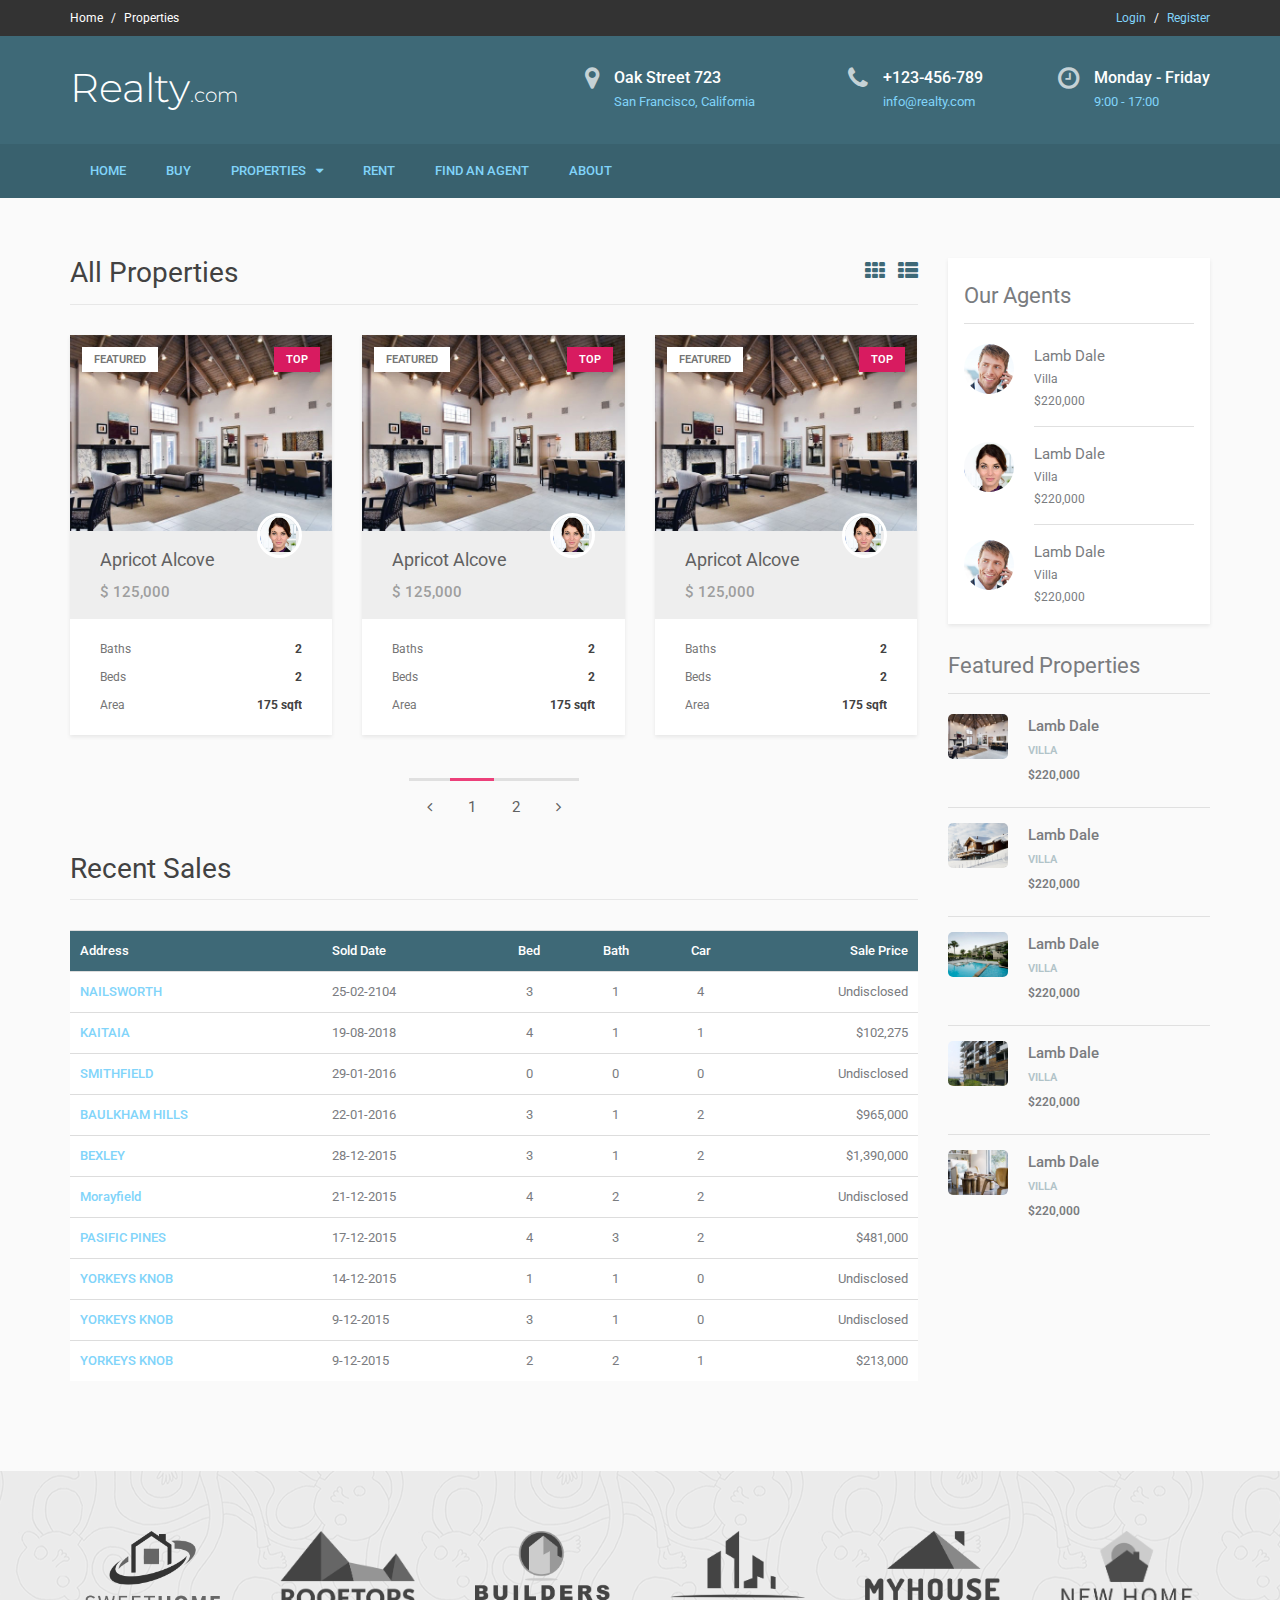
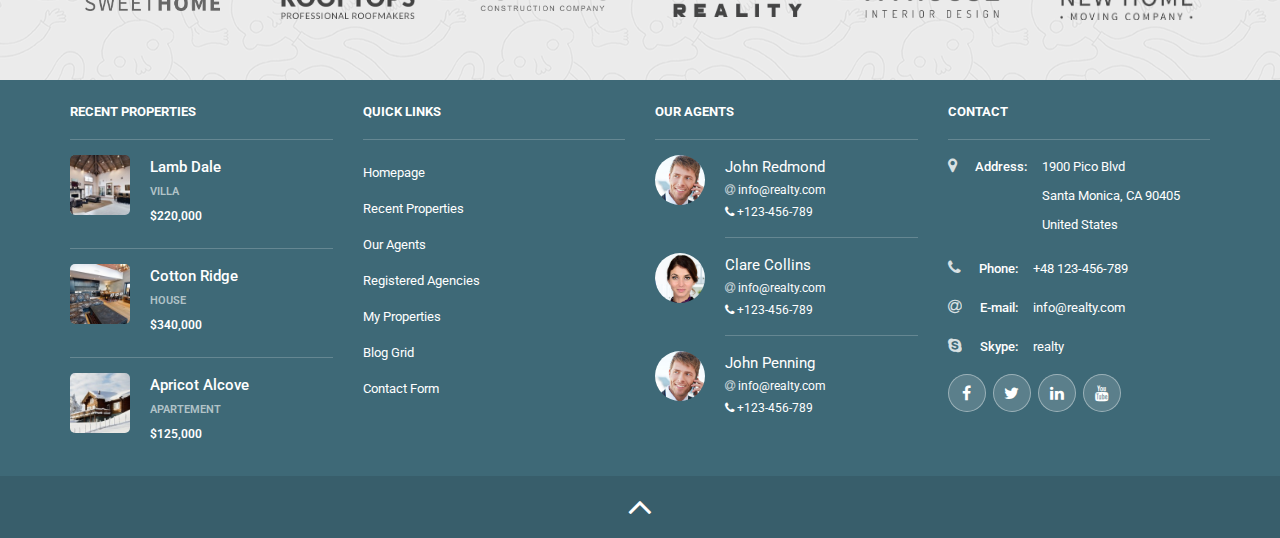
<file: assessment2/index.html>
<!DOCTYPE html>
<html lang="en">

<head>
	<meta charset="utf-8">
	<meta http-equiv="X-UA-Compatible" content="IE=edge">
	<meta name="viewport" content="width=device-width, initial-scale=1, maximum-scale=1">
	<link href="http://gmpg.org/xfn/11" rel="profile">

	<title>ASSESSMENT #2</title>

	<!-- Google Font -->
	<link href='https://fonts.googleapis.com/css?family=Roboto:400,300,500,700%7CMontserrat' rel='stylesheet' type='text/css'>

	<!-- CSS -->
	<link rel="stylesheet" href="fonts/font-awesome-4.5.0/css/font-awesome.min.css">
	<link rel="stylesheet" href="css/style.min.css">

	<!-- HTML5 shim and Respond.js for IE8 support of HTML5 elements and media queries -->
	<!--[if lt IE 9]>
      <script src="https://oss.maxcdn.com/libs/html5shiv/3.7.2/html5shiv.js"></script>
      <script src="https://oss.maxcdn.com/libs/respond.js/1.4.2/respond.min.js"></script>
    <![endif]-->
</head>

<body>

	<!-- HEADER
	================================================== -->
	<header>

		<!-- HEADER TOP -->
		<div class="header-top">
			<div class="container">
				<div class="row">

					<!-- Header Top Left -->
					<div class="col-xs-6">
						<ul class="breadcrumb">
							<li><a href="#">Home</a></li>
							<li><a href="#">Properties</a></li>
						</ul>
					</div>

					<!-- Header Top Right -->
					<div class="col-xs-6">
						<ul class="sign">
							<li><a href="#">Login</a></li>
							<li><a href="#">Register</a></li>
						</ul>
					</div>

				</div> <!-- /.row -->
			</div> <!-- /.container-->
		</div> <!-- /.header-top -->

		<!-- HEADER MAIN -->
		<div class="header-main">
			<div class="container">
				<div class="row">

					<!-- Logo -->
					<div class="col-sm-4 col-md-5 header-brand">
						<h1><a href="index.html">Realty<span>.com</span></a></h1>
					</div>

					<!-- Contact -->
					<div class="col-sm-8 col-md-7 header-contact">
						<div class="row">

							<div class="col-sm-4">
								<div class="media">
									<div class="media-left">
										<i class="fa fa-map-marker"></i>
									</div>
									<div class="media-body">
										<span>Oak Street 723</span>
										<span>San Francisco, California</span>
									</div>
								</div>
							</div>
							<div class="col-sm-4">
								<div class="media">
									<div class="media-left">
										<i class="fa fa-phone"></i>
									</div>
									<div class="media-body">
										<span>+123-456-789</span>
										<span>info@realty.com</span>
									</div>
								</div>
							</div>
							<div class="col-sm-4">
								<div class="media">
									<div class="media-left">
										<i class="fa fa-clock-o"></i>
									</div>
									<div class="media-body">
										<span>Monday - Friday</span>
										<span>9:00 - 17:00</span>
									</div>
								</div>
							</div>

						</div> <!-- /.row -->
					</div> <!-- /.contact -->

				</div> <!-- /.row -->
			</div> <!-- /.container -->
		</div> <!-- /.header-main -->

		<!-- Header Nav -->
		<nav class="header-nav">
			<div class="container">

				<!-- <div class="menu-toggle">Menu</div> -->
				<ul class="navbar-nav">
					<li><a href="#">Home</a></li>
					<li class="active"><a href="#">Buy</a></li>
					<li class="dropdown">
						<a href="">Properties</a>
						<ul class="dropdown-menu">
							<li class="dropdown">
								<a href="">Monotremes</a>
								<ul class="dropdown-menu">
									<li><a href="">Echidnas</a></li>
									<li><a href="">Platypus</a></li>
								</ul>
							</li>
							<li><a href="#">Rent</a></li>
							<li><a href="#">Find an Agent</a></li>
							<li><a href="#">About</a></li>
						</ul>
					</li>
					<li><a href="#">Rent</a></li>
					<li><a href="#">Find an Agent</a></li>
					<li><a href="#">About</a></li>
				</ul>

			</div> <!-- /.container -->
		</nav> <!-- /.header-nav -->

	</header> <!-- /.header -->

	<!-- CONTENT
	================================================== -->
	<div class="container wrapper">
		<div class="row">

			<!-- MAIN -->
			<div class="col-md-9 main">

				<!-- HEADING -->
				<div class="heading">
					<h2 class="heading-title">All Properties</h2>
					<div class="heading-switch">
						<button class="grid" title="grid view"><i class="fa fa-th"></i></button>
        				<button class="list" title="list view"><i class="fa fa-th-list"></i></button>
					</div>
				</div>

				<!-- ITEM GRID
				================================================== -->
				<div class="grid-view show">
					<div class="row">

						<div class="col-sm-6 col-md-4">
							<div class="item-grid">
								<a href="#" class="item-grid-image">
									<img src="img/listing_1.jpg"  alt="..." />
									<span class="badge">Featured</span>
									<span class="badge badge-right">TOP</span>
								</a>
								<div class="item-grid-content">
									<h2><a href="#">Apricot Alcove</a></h2>
									<h3>$ 125,000</h3>
									<div class="agent">
										<a href="#">
											<img src="img/agent_2.jpg" alt="..." />
										</a>
									</div>
								</div>
								<div class="meta">
									<ul>
										<li><span>Baths</span><strong>2</strong></li>
										<li><span>Beds</span><strong>2</strong></li>
										<li><span>Area</span><strong>175 sqft </strong></li>
									</ul>
								</div>
							</div>
						</div>

						<div class="col-sm-6 col-md-4">
							<div class="item-grid">
								<a href="#" class="item-grid-image">
									<img src="img/listing_1.jpg"  alt="..." />
									<span class="badge">Featured</span>
									<span class="badge badge-right">TOP</span>
								</a>
								<div class="item-grid-content">
									<h2><a href="#">Apricot Alcove</a></h2>
									<h3>$ 125,000</h3>
									<div class="agent">
										<a href="#">
											<img src="img/agent_2.jpg" alt="..." />
										</a>
									</div>
								</div>
								<div class="meta">
									<ul>
										<li><span>Baths</span><strong>2</strong></li>
										<li><span>Beds</span><strong>2</strong></li>
										<li><span>Area</span><strong>175 sqft </strong></li>
									</ul>
								</div>
							</div>
						</div>

						<div class="col-sm-6 col-md-4">
							<div class="item-grid">
								<a href="#" class="item-grid-image">
									<img src="img/listing_1.jpg"  alt="..." />
									<span class="badge">Featured</span>
									<span class="badge badge-right">TOP</span>
								</a>
								<div class="item-grid-content">
									<h2><a href="#">Apricot Alcove</a></h2>
									<h3>$ 125,000</h3>
									<div class="agent">
										<a href="#">
											<img src="img/agent_2.jpg" alt="..." />
										</a>
									</div>
								</div>
								<div class="meta">
									<ul>
										<li><span>Baths</span><strong>2</strong></li>
										<li><span>Beds</span><strong>2</strong></li>
										<li><span>Area</span><strong>175 sqft </strong></li>
									</ul>
								</div>
							</div>
						</div>

					</div>
				</div>

				<!-- ITEM LIST
				================================================== -->
				<div class="list-view hide">
					<div class="item-list">
						<!-- Image -->
						<a href="#" class="item-list-image">
							<img src="img/listing_1.jpg" />
						</a>
						<!-- Content -->
						<div class="item-list-content">
							<!-- Title -->
							<h2 class="title">
	            				<a href="#">Lamb Dale</a>
	            				<div class="actions">
		                    		<span class="favorite"><a href="#"><i class="fa fa-heart-o"></i></a></span>
								    <span class="compare"><a href="#"><i class="fa fa-exchange"></i></a></span>
		            			</div>
	        				</h2>
							<!-- Location -->
							<div class="location">
								Pico Blvd <span>/</span> Park <span>/</span> Palo Alto
							</div>
							<!-- Description -->
							<div class="desc">
								<p>Vivamus quis elementum magna. Morbi maximus orci nisi, eget fermentum nisi lobortis id. Phasellus eros leo, tempus et augue tempor, interdum blandit felis.</p>
							</div>
							<!-- Meta -->
							<div class="meta">
								<div class="item">
									<span><i class="fa fa-info"></i></span>
									<strong>Villa</strong>
								</div>
								<div class="item">
									<span><i class="fa fa-money"></i></span>
									<strong>$ 220,000</strong>
								</div>
								<div class="item">
									<span><i class="fa fa-arrows"></i></span>
									<strong>100 sqft</strong>
								</div>
								<div class="item">
									<strong>Sold</strong>
								</div>
							</div>
						</div>
					</div> <!-- /.item-list -->

					<div class="item-list">
						<!-- Image -->
						<a href="#" class="item-list-image">
							<img src="img/listing_1.jpg" />
						</a>
						<!-- Content -->
						<div class="item-list-content">
							<!-- Title -->
							<h2 class="title">
	            				<a href="#">Lamb Dale</a>
	            				<div class="actions">
		                    		<span class="favorite"><a href="#"><i class="fa fa-heart-o"></i></a></span>
								    <span class="compare"><a href="#"><i class="fa fa-exchange"></i></a></span>
		            			</div>
	        				</h2>
							<!-- Location -->
							<div class="location">
								Pico Blvd <span>/</span> Park <span>/</span> Palo Alto
							</div>
							<!-- Description -->
							<div class="desc">
								<p>Vivamus quis elementum magna. Morbi maximus orci nisi, eget fermentum nisi lobortis id. Phasellus eros leo, tempus et augue tempor, interdum blandit felis.</p>
							</div>
							<!-- Meta -->
							<div class="meta">
								<div class="item">
									<span><i class="fa fa-info"></i></span>
									<strong>Villa</strong>
								</div>
								<div class="item">
									<span><i class="fa fa-money"></i></span>
									<strong>$ 220,000</strong>
								</div>
								<div class="item">
									<span><i class="fa fa-arrows"></i></span>
									<strong>100 sqft</strong>
								</div>
								<div class="item">
									<strong>Sold</strong>
								</div>
							</div>
						</div>
					</div> <!-- /.item-list -->

					<div class="item-list">
						<!-- Image -->
						<a href="#" class="item-list-image">
							<img src="img/listing_1.jpg" />
						</a>
						<!-- Content -->
						<div class="item-list-content">
							<!-- Title -->
							<h2 class="title">
	            				<a href="#">Lamb Dale</a>
	            				<div class="actions">
		                    		<span class="favorite"><a href="#"><i class="fa fa-heart-o"></i></a></span>
								    <span class="compare"><a href="#"><i class="fa fa-exchange"></i></a></span>
		            			</div>
	        				</h2>
							<!-- Location -->
							<div class="location">
								Pico Blvd <span>/</span> Park <span>/</span> Palo Alto
							</div>
							<!-- Description -->
							<div class="desc">
								<p>Vivamus quis elementum magna. Morbi maximus orci nisi, eget fermentum nisi lobortis id. Phasellus eros leo, tempus et augue tempor, interdum blandit felis.</p>
							</div>
							<!-- Meta -->
							<div class="meta">
								<div class="item">
									<span><i class="fa fa-info"></i></span>
									<strong>Villa</strong>
								</div>
								<div class="item">
									<span><i class="fa fa-money"></i></span>
									<strong>$ 220,000</strong>
								</div>
								<div class="item">
									<span><i class="fa fa-arrows"></i></span>
									<strong>100 sqft</strong>
								</div>
								<div class="item">
									<strong>Sold</strong>
								</div>
							</div>
						</div>
					</div>
				</div>

				<!-- PAGINATION
				================================================== -->
				<div class="pagination">
					<ul class="page">
						<li class="prev">
							<a href="#"><i class="fa fa-angle-left"></i></a>
						</li>
						<li class="active"><a href="#">1</a></li>
						<li><a href="#">2</a></li>
						<li class="next"><a href="#"><i class="fa fa-angle-right"></i></a></li>
					</ul>
				</div>

				<!-- HEADING -->
				<div class="heading">
					<h2 class="heading-title">Recent Sales</h2>
				</div>

				<div class="sales">
					<table class="table">
						<thead>
							<tr>
								<th class="address">Address</th>
								<th class="sold-date">Sold Date</th>
								<th class="bed">Bed</th>
								<th class="bath">Bath</th>
								<th class="car">Car</th>
								<th class="sale-price">Sale Price</th>
							</tr>
						</thead>
						<tbody>
							<tr>
								<td class="address">NAILSWORTH</td>
								<td class="sold-date">25-02-2104</td>
								<td class="bed">3</td>
								<td class="bath">1</td>
								<td class="car">4</td>
								<td class="sale-price">Undisclosed</td>
							</tr>
							<tr>
								<td class="address">KAITAIA</td>
								<td class="sold-date">19-08-2018</td>
								<td class="bed">4</td>
								<td class="bath">1</td>
								<td class="car">1</td>
								<td class="sale-price">$102,275</td>
							</tr>
							<tr>
								<td class="address">SMITHFIELD</td>
								<td class="sold-date">29-01-2016</td>
								<td class="bed">0</td>
								<td class="bath">0</td>
								<td class="car">0</td>
								<td class="sale-price">Undisclosed</td>
							</tr>
							<tr>
								<td class="address">BAULKHAM HILLS</td>
								<td class="sold-date">22-01-2016</td>
								<td class="bed">3</td>
								<td class="bath">1</td>
								<td class="car">2</td>
								<td class="sale-price">$965,000</td>
							</tr>
							<tr>
								<td class="address">BEXLEY</td>
								<td class="sold-date">28-12-2015</td>
								<td class="bed">3</td>
								<td class="bath">1</td>
								<td class="car">2</td>
								<td class="sale-price">$1,390,000</td>
							</tr>
							<tr>
								<td class="address">Morayfield</td>
								<td class="sold-date">21-12-2015</td>
								<td class="bed">4</td>
								<td class="bath">2</td>
								<td class="car">2</td>
								<td class="sale-price">Undisclosed</td>
							</tr>
							<tr>
								<td class="address">PASIFIC PINES</td>
								<td class="sold-date">17-12-2015</td>
								<td class="bed">4</td>
								<td class="bath">3</td>
								<td class="car">2</td>
								<td class="sale-price">$481,000</td>
							</tr>
							<tr>
								<td class="address">YORKEYS KNOB</td>
								<td class="sold-date">14-12-2015</td>
								<td class="bed">1</td>
								<td class="bath">1</td>
								<td class="car">0</td>
								<td class="sale-price">Undisclosed</td>
							</tr>
							<tr>
								<td class="address">YORKEYS KNOB</td>
								<td class="sold-date">9-12-2015</td>
								<td class="bed">3</td>
								<td class="bath">1</td>
								<td class="car">0</td>
								<td class="sale-price">Undisclosed</td>
							</tr>
							<tr>
								<td class="address">YORKEYS KNOB</td>
								<td class="sold-date">9-12-2015</td>
								<td class="bed">2</td>
								<td class="bath">2</td>
								<td class="car">1</td>
								<td class="sale-price">$213,000</td>
							</tr>
						</tbody>
					</table>
				</div>

			</div>
			<!-- End Main -->

			<!-- SIDEBAR -->
			<div class="col-md-3 sidebar">

				<!-- OUR AGENTS -->
				<div class="widget our-agents">
					<h3 class="widget-title">Our Agents</h3>
					<div class="media">
						<div class="media-left">
							<a href="#"> <img alt="..." src="img/agent_1.jpg"> </a>
						</div>
						<div class="media-body">
							<span>Lamb Dale</span>
							<span>Villa</span>
							<span>$220,000</span>
						</div>
					</div>
					<div class="media">
						<div class="media-left">
							<a href="#"> <img alt="..." src="img/agent_2.jpg"> </a>
						</div>
						<div class="media-body">
							<span>Lamb Dale</span>
							<span>Villa</span>
							<span>$220,000</span>
						</div>
					</div>
					<div class="media">
						<div class="media-left">
							<a href="#"> <img alt="..." src="img/agent_1.jpg"> </a>
						</div>
						<div class="media-body">
							<span>Lamb Dale</span>
							<span>Villa</span>
							<span>$220,000</span>
						</div>
					</div>
				</div>

				<!-- FEATURED PROPERTIES -->
				<div class="widget listing">
					<h3 class="widget-title">Featured Properties</h3>
					<div class="media">
						<div class="media-left">
							<a href="#"> <img alt="..." src="img/listing_1.jpg"> </a>
						</div>
						<div class="media-body">
							<span>Lamb Dale</span>
							<span>Villa</span>
							<span>$220,000</span>
						</div>
					</div>
					<div class="media">
						<div class="media-left">
							<a href="#"> <img alt="..." src="img/listing_3.jpg"> </a>
						</div>
						<div class="media-body">
							<span>Lamb Dale</span>
							<span>Villa</span>
							<span>$220,000</span>
						</div>
					</div>
					<div class="media">
						<div class="media-left">
							<a href="#"> <img alt="..." src="img/listing_7.jpg"> </a>
						</div>
						<div class="media-body">
							<span>Lamb Dale</span>
							<span>Villa</span>
							<span>$220,000</span>
						</div>
					</div>
					<div class="media">
						<div class="media-left">
							<a href="#"> <img alt="..." src="img/listing_8.jpg"> </a>
						</div>
						<div class="media-body">
							<span>Lamb Dale</span>
							<span>Villa</span>
							<span>$220,000</span>
						</div>
					</div>
					<div class="media">
						<div class="media-left">
							<a href="#"> <img alt="..." src="img/listing_9.jpg"> </a>
						</div>
						<div class="media-body">
							<span>Lamb Dale</span>
							<span>Villa</span>
							<span>$220,000</span>
						</div>
					</div>
				</div>

			</div> <!-- End Sidebar -->

		</div> <!-- End Row -->
	</div> 	<!-- End Container -->

	<!-- Partner
	================================================== -->
	<div class="partner-logos">
		<div class="container">
			<div class="row">

				<div class="col-xs-4 col-sm-2">
					<a href="#"><img alt="" src="img/logo_sweethome.png"></a>
				</div>
				<div class="col-xs-4 col-sm-2">
					<a href="#"><img alt="" src="img/logo_rooftops.png"></a>
				</div>
				<div class="col-xs-4 col-sm-2">
					<a href="#"><img alt="" src="img/logo_builders.png"></a>
				</div>
				<div class="col-xs-4 col-sm-2">
					<a href="#"><img alt="" src="img/logo_reality.png"></a>
				</div>
				<div class="col-xs-4 col-sm-2">
					<a href="#"><img alt="" src="img/logo_myhouse.png"></a>
				</div>
				<div class="col-xs-4 col-sm-2">
					<a href="#"><img alt="" src="img/logo_newhome.png"></a>
				</div>

			</div>
			<!-- End Row -->
		</div>
		<!-- End Container -->
	</div>
	<!-- End Partner Logos -->

	<!-- FOOTER
	================================================== -->
	<footer class="footer">
		<!-- FOOTER TOP -->
		<div class="container">
			<div class="row">

				<div class="col-sm-6 col-md-3 listing widget">
					<h3 class="widget-title">Recent Properties</h3>
					<div class="media">
						<div class="media-left">
							<a href="#"> <img alt="..." src="img/listing_recent_1.jpg"> </a>
						</div>
						<div class="media-body">
							<span>Lamb Dale</span>
							<span>Villa</span>
							<span>$220,000</span>
						</div>
					</div>
					<div class="media">
						<div class="media-left">
							<a href="#"> <img alt="..." src="img/listing_recent_2.jpg"> </a>
						</div>
						<div class="media-body">
							<span>Cotton Ridge</span>
							<span>House</span>
							<span>$340,000</span>
						</div>
					</div>
					<div class="media">
						<div class="media-left">
							<a href="#"> <img alt="..." src="img/listing_recent_3.jpg"> </a>
						</div>
						<div class="media-body">
							<span>Apricot Alcove</span>
							<span>Apartement</span>
							<span>$125,000</span>
						</div>
					</div>
				</div>

				<div class="col-sm-6 col-md-3 quick-links widget">
					<h3 class="widget-title">Quick Links</h3>
					<ul>
						<li><a href="#">Homepage</a></li>
						<li><a href="#">Recent Properties</a></li>
						<li><a href="#">Our Agents</a></li>
						<li><a href="#">Registered Agencies</a></li>
						<li><a href="#">My Properties</a></li>
						<li><a href="#">Blog Grid</a></li>
						<li><a href="#">Contact Form</a></li>
					</ul>
				</div>

				<div class="col-sm-6 col-md-3 our-agents widget">
					<h3 class="widget-title">Our Agents</h3>
					<div class="media">
						<div class="media-left">
							<a href="#"><img alt="..." src="img/agent_1.jpg"></a>
						</div>
						<div class="media-body">
							<span><a href="#">John Redmond</a></span>
							<span><i class="fa fa-at"></i> <a href="mailto:info@realty.com">info@realty.com</a></span>
							<span><i class="fa fa-phone"></i> +123-456-789 </span>
						</div>
					</div>
					<div class="media">
						<div class="media-left">
							<a href="#"><img alt="..." src="img/agent_2.jpg"></a>
						</div>
						<div class="media-body">
							<span><a href="#">Clare Collins</a></span>
							<span><i class="fa fa-at"></i> <a href="mailto:info@realty.com">info@realty.com</a></span>
							<span><i class="fa fa-phone"></i> +123-456-789 </span>
						</div>
					</div>
					<div class="media">
						<div class="media-left">
							<a href="#"><img alt="..." src="img/agent_1.jpg"></a>
						</div>
						<div class="media-body">
							<span><a href="#">John Penning</a></span>
							<span><i class="fa fa-at"></i> <a href="mailto:info@realty.com">info@realty.com</a></span>
							<span><i class="fa fa-phone"></i> +123-456-789 </span>
						</div>
					</div>
				</div>

				<div class="col-sm-6 col-md-3 contact widget">
					<h3 class="widget-title">Contact</h3>
					<div class="media">
						<div class="media-left">
							<i class="fa fa-map-marker"></i> Address:
						</div>
						<div class="media-body">
							<p>1900 Pico Blvd</p>
							<p>Santa Monica, CA 90405</p>
							<p>United States</p>
						</div>
					</div>
					<div class="media">
						<div class="media-left">
							<i class="fa fa-phone"></i> Phone:
						</div>
						<div class="media-body">
							+48 123-456-789
						</div>
					</div>
					<div class="media">
						<div class="media-left">
							<i class="fa fa-at"></i> E-mail:
						</div>
						<div class="media-body">
							info@realty.com
						</div>
					</div>
					<div class="media">
						<div class="media-left">
							<i class="fa fa-skype"></i> Skype:
						</div>
						<div class="media-body">
							realty
						</div>
					</div>

					<ul class="socmed">
						<li><a href="#"><i class="fa fa-facebook"></i></a></li>
						<li><a href="#"><i class="fa fa-twitter"></i></a></li>
						<li><a href="#"><i class="fa fa-linkedin"></i></a></li>
						<li><a href="#"><i class="fa fa-youtube"></i></a></li>
					</ul>
				</div>

			</div>
			<!-- End Row -->
		</div>
		<!-- End Container -->

		<!-- FOOTER BOTTOM -->
		<div class="footer-bottom">
			<a href="#top" id="toTop" title="Back to top"><i class="fa fa-angle-up"></i></a>
		</div>

	</footer>
	<!-- End Footer -->

	<!-- SCRIPT
	================================================== -->
	<script src="js/jquery-1.11.3.min.js"></script>
	<script src="js/scr.js"></script>
</body>

</html>
</file>
<file: assessment2/css/style.min.css>
/*! style.css
-----------------------------------------------------
 *	THEME V.1.0
 *	Designed by Santo
 *	Website www.softwareseni.com
-------------------------------------------------- */*,*:before,*:after{-webkit-box-sizing:border-box;-moz-box-sizing:border-box;box-sizing:border-box}html,body{height:100%}body{background-color:#fafafa;color:#7a7c7f;font-family:'Roboto', sans-serif;font-size:13px;line-height:24px;margin:0}h1,h2,h3{font-weight:300;line-height:1.1;margin-bottom:10px;margin-top:20px}h1{font-size:34px}h2{font-size:28px}h3{font-size:22px}p{margin:0 0 10px}a{color:#337ab7;text-decoration:none;-webkit-transition:ease 0.3s;transition:ease 0.3s}a:hover,a:focus{color:#23527c}a:focus{outline:0}.container{padding-right:15px;padding-left:15px;margin-right:auto;margin-left:auto}@media (min-width: 768px){.container{width:750px}}@media (min-width: 992px){.container{width:970px}}@media (min-width: 1200px){.container{width:1170px}}.row{margin-right:-15px;margin-left:-15px}[class*="col-"]{position:relative;min-height:1px;padding-right:15px;padding-left:15px}.col-xs-1,.col-xs-2,.col-xs-3,.col-xs-4,.col-xs-5,.col-xs-6,.col-xs-7,.col-xs-8,.col-xs-9,.col-xs-10,.col-xs-11,.col-xs-12{float:left}.col-xs-12{width:100%}.col-xs-11{width:91.66666667%}.col-xs-10{width:83.33333333%}.col-xs-9{width:75%}.col-xs-8{width:66.66666667%}.col-xs-7{width:58.33333333%}.col-xs-6{width:50%}.col-xs-5{width:41.66666667%}.col-xs-4{width:33.33333333%}.col-xs-3{width:25%}.col-xs-2{width:16.66666667%}.col-xs-1{width:8.33333333%}@media (min-width: 768px){.col-sm-1,.col-sm-2,.col-sm-3,.col-sm-4,.col-sm-5,.col-sm-6,.col-sm-7,.col-sm-8,.col-sm-9,.col-sm-10,.col-sm-11,.col-sm-12{float:left}.col-sm-12{width:100%}.col-sm-11{width:91.66666667%}.col-sm-10{width:83.33333333%}.col-sm-9{width:75%}.col-sm-8{width:66.66666667%}.col-sm-7{width:58.33333333%}.col-sm-6{width:50%}.col-sm-5{width:41.66666667%}.col-sm-4{width:33.33333333%}.col-sm-3{width:25%}.col-sm-2{width:16.66666667%}.col-sm-1{width:8.33333333%}}@media (min-width: 992px){.col-md-1,.col-md-2,.col-md-3,.col-md-4,.col-md-5,.col-md-6,.col-md-7,.col-md-8,.col-md-9,.col-md-10,.col-md-11,.col-md-12{float:left}.col-md-12{width:100%}.col-md-11{width:91.66666667%}.col-md-10{width:83.33333333%}.col-md-9{width:75%}.col-md-8{width:66.66666667%}.col-md-7{width:58.33333333%}.col-md-6{width:50%}.col-md-5{width:41.66666667%}.col-md-4{width:33.33333333%}.col-md-3{width:25%}.col-md-2{width:16.66666667%}.col-md-1{width:8.33333333%}}@media (min-width: 1200px){.col-lg-1,.col-lg-2,.col-lg-3,.col-lg-4,.col-lg-5,.col-lg-6,.col-lg-7,.col-lg-8,.col-lg-9,.col-lg-10,.col-lg-11,.col-lg-12{float:left}.col-lg-12{width:100%}.col-lg-11{width:91.66666667%}.col-lg-10{width:83.33333333%}.col-lg-9{width:75%}.col-lg-8{width:66.66666667%}.col-lg-7{width:58.33333333%}.col-lg-6{width:50%}.col-lg-5{width:41.66666667%}.col-lg-4{width:33.33333333%}.col-lg-3{width:25%}.col-lg-2{width:16.66666667%}.col-lg-1{width:8.33333333%}}.header-top ul,.header-main ul,.header-nav ul{padding-left:0;margin:0}.header-top ul>li,.header-main ul>li{list-style:none;display:inline-block}.header-top{background:#333;text-align:center;color:#fff;font-size:12px;padding:3px}.header-top ul li>a{padding:3px 0;display:inline-block}.header-top ul li:not(:last-child)::after{content:'/';margin:0 5px 0 8px}.header-top .breadcrumb a{color:#fff}.header-top .sign a{color:#81d4fa}@media (min-width: 768px){.header-top .breadcrumb{text-align:left}.header-top .sign{text-align:right}}.header-main{background:#3E6977;padding-bottom:30px;padding-top:30px}.header-main .header-brand,.header-main .header-contact [class*="col-"]{margin-bottom:15px}.header-main .header-brand{font-family:'Montserrat', sans-serif;font-size:40px;font-weight:400;margin-top:0}@media (max-width: 767px){.header-main .header-brand{border-bottom:1px solid #658792;margin-bottom:20px;margin-top:-15px;padding-bottom:15px;text-align:center}}.header-main .header-brand h1{margin:0;font-size:40px}.header-main .header-brand h1 a{color:#fff}.header-main .header-brand h1 a span{font-size:20px}.header-main .header-contact{color:#fff}.header-main .header-contact [class*="col-"]:last-child{margin-bottom:0}.header-main .header-contact .media{float:none}.header-main .header-contact .media .media-left .fa{color:#C5D2D6;font-size:25px;margin:0}.header-main .header-contact .media .media-body>span{display:block}.header-main .header-contact .media .media-body>span:first-child{font-size:16px;font-weight:500}.header-main .header-contact .media .media-body>span:last-child{color:#81d4fa}@media (min-width: 768px){.header-main .header-brand,.header-main .header-contact [class*="col-"]{margin-bottom:0}.header-main .header-contact .media{float:right}}.header-nav{background:#39616e}.header-nav .navbar-nav{float:left}.header-nav .navbar-nav>.dropdown:hover{background:#fff}.header-nav .navbar-nav>.dropdown:hover a{color:#000}.header-nav .navbar-nav::after,.header-nav .navbar-nav::before{content:" ";display:table}.header-nav .navbar-nav::after{clear:both}.header-nav .navbar-nav>li{float:left;display:block;position:relative}.header-nav .navbar-nav>li>a{font-weight:500;text-transform:uppercase;color:#81d4fa;display:block;position:relative;padding:8px 20px}@media (min-width: 768px){.header-nav .navbar-nav>li>a{padding:15px 20px}}.header-nav .navbar-nav>li.dropdown>a::after{content:"\f0d7";font-family:FontAwesome;padding-left:10px;float:right}.header-nav .dropdown-menu{background:#fff;box-shadow:0 2px 10px 0 rgba(0,0,0,0.16);position:absolute;top:100%;left:0;z-index:1000;display:none;float:left;min-width:160px;padding:5px 0;list-style:none}.header-nav .dropdown-menu>li>a{clear:both;color:#333;display:block;padding:3px 20px;white-space:nowrap}.header-nav .dropdown-menu .dropdown>a::after{content:"\f0da";font-family:FontAwesome;position:absolute;right:20px;text-align:right;color:#BDBDBE}.header-nav .dropdown-menu .dropdown ul{display:none;position:absolute;left:100%;top:0}@media (min-width: 979px){.header-nav .dropdown:hover>ul.dropdown-menu,.header-nav .dropdown:hover>.dropdown-menu{display:block}}@media (max-width: 767px){.header-nav .navbar-nav,.header-nav .navbar-nav>li{float:none}.header-nav .dropdown-menu{box-shadow:none !important;display:block !important;float:none !important;padding-left:15px !important;padding-right:15px !important;position:static !important}}.footer{background:#3E6977;padding-top:25px}.footer .widget-title{border-bottom:1px solid #658792;font-size:13px;font-weight:700;padding-bottom:20px;margin-bottom:15px;margin-top:0;text-transform:uppercase}.footer ul{padding-left:0;margin:0}.footer ul li{list-style:none}.footer,.footer a{color:#fff}.footer-bottom{background:#385E6B;text-align:center}.footer-bottom a{display:inline-block;padding:10px 0}.footer-bottom .fa{font-size:40px}.footer .quick-links a{display:inline-block;padding:6px 0}.footer .contact .media-left{font-weight:500}.footer .contact .media-left>.fa{font-size:16px;margin:0 15px 0 0;opacity:0.8}.footer .contact .media-body p{margin:0 0 5px}.footer .contact .socmed{margin-left:-2px;margin-right:-2px}.footer .contact .socmed li{display:inline-block;padding-left:2px;padding-right:2px}.footer .contact .socmed a{background:#5B7F8B;border:1px solid rgba(255,255,255,0.4);border-radius:50%;display:block;font-size:16px;height:38px;line-height:38px;text-align:center;width:38px}@media (max-width: 991px){.footer .our-agents{clear:left}}.sidebar .widget-title{border-bottom:1px solid #e0e0e0;font-weight:400;margin-bottom:20px;margin-top:10px;padding-bottom:15px}.sidebar .our-agents{background-color:#fff;box-shadow:0 2px 4px rgba(0,0,0,0.08);padding:16px}.sidebar .our-agents .media-body{border-bottom:1px solid #e0e0e0}.sidebar .listing .media{border-bottom:1px solid #e0e0e0}.widget{margin-bottom:30px}.our-agents .media-left{padding-right:20px}.our-agents .media-left img{border-radius:50%;max-width:50px}.our-agents .media-body{border-bottom:1px solid #658792;padding-bottom:14px;width:100%}.our-agents .media-body span{display:block}.our-agents .media-body span:nth-child(1){font-size:15px;font-weight:400}.our-agents .media-body span:nth-child(2){font-size:12px;line-height:22px}.our-agents .media-body span:nth-child(2) .fa{color:rgba(255,255,255,0.7)}.our-agents .media-body span:nth-child(3){font-size:12px;line-height:22px}.our-agents .media:last-child .media-body{border-bottom:0;padding-bottom:0}.listing .media{border-bottom:1px solid #658792;padding-bottom:20px}.listing .media:last-child{border-bottom:0 !important;padding-bottom:0}.listing .media .media-left{padding-right:20px}.listing .media .media-left img{border-radius:5px;max-width:100%;width:60px;height:auto}.listing .media .media-body span{display:block}.listing .media .media-body span:nth-child(1){font-size:15px;font-weight:500;margin:0 0 7px}.listing .media .media-body span:nth-child(2){color:#b1c3c8;font-size:11px;font-weight:600;line-height:1;margin:0 0 7px;text-transform:uppercase}.listing .media .media-body span:nth-child(3){display:inline-block;font-size:12px;font-weight:600}.wrapper{padding-top:60px;padding-bottom:60px}@media (max-width: 767px){.wrapper{padding-bottom:30px}}.show{display:block}.hide{display:none}.heading{border-bottom:1px solid #e7e7e7;margin-bottom:30px;padding-bottom:15px;display:table;width:100%}.heading-title,.heading-switch{display:block;text-align:center}.heading-title{margin-top:0;vertical-align:bottom;color:#424242;font-weight:400}.heading-switch{vertical-align:bottom}.heading-switch button{background:transparent;border:0;cursor:pointer;padding:0}.heading-switch .fa{display:table-cell;text-align:right;vertical-align:bottom;color:#3e6977;font-size:20px}.heading-switch>.grid,.heading-switch>.list{display:inline-block}.heading-switch>.grid{margin-right:10px}@media (min-width: 768px){.heading-title{display:table-cell;text-align:left}.heading-switch{display:table-cell;text-align:right}}.media{margin-bottom:15px}.media:last-child{margin-bottom:0}.media-left,.media-body{display:table-cell;vertical-align:top}.media-left{padding-right:15px}.media-left img{display:block;max-width:60px}.pagination{text-align:center}.pagination .page{text-align:center;display:inline-block;padding-left:0}.pagination .page>li{display:inline}.pagination .page>li a{background-color:transparent;border:0;border-top:3px solid #E0E0E0;color:#616161;font-size:15px;padding:14px 18px;float:left}.pagination .page>li a:hover{color:#616161}.pagination .page .active a{border-color:#ec407a !important}.container:before,.container:after,.row:before,.row:after,.nav:before,.nav:after{display:table;content:" "}.container:after,.row:after,.nav:after{clear:both}.sales{min-height:0.01%;overflow-x:auto}.sales .table{width:100%;max-width:100%;margin-bottom:30px;border-spacing:0;border-collapse:collapse}.sales .table>thead>tr>th{vertical-align:bottom;background:#3E6977;color:#fff;text-align:left;font-weight:500}.sales .table>thead>tr>th,.sales .table>tbody>tr>th,.sales .table>tfoot>tr>th,.sales .table>thead>tr>td,.sales .table>tbody>tr>td,.sales .table>tfoot>tr>td{padding:8px 10px;vertical-align:top;border-top:1px solid #ddd}.sales tbody{background:#fff}.sales td.address{color:#81d4fa;font-weight:500}.sales .bed,.sales .bath,.sales .car{text-align:center !important}.sales .sale-price{text-align:right !important}@media screen and (max-width: 767px){.sales{width:100%;margin-bottom:15px;overflow-y:hidden;-ms-overflow-style:-ms-autohiding-scrollbar;border:1px solid #ddd}.sales>.table{margin-bottom:0}.sales>.table>thead>tr>th,.sales>.table>tbody>tr>th,.sales>.table>tfoot>tr>th,.sales>.table>thead>tr>td,.sales>.table>tbody>tr>td,.sales>.table>tfoot>tr>td{white-space:nowrap}}.partner-logos{background-color:#eee;background-image:url("../img/partner-logo.png");background-position:center center;background-repeat:repeat;padding-top:60px;padding-bottom:45px}.partner-logos ul{padding-left:0;margin:0}.partner-logos ul li{list-style:none;display:inline-block}.partner-logos img{display:block;height:auto;max-width:100%;margin-bottom:15px;padding-left:10px;padding-right:10px}@media (min-width: 992px){.partner-logos img{padding-left:15px;padding-right:15px}}@media (max-width: 767px){.partner-logos .col-xs-4:nth-child(3n+1){clear:left}}.item-list{background-color:#fff;box-shadow:0 2px 4px rgba(0,0,0,0.08);display:table;margin-bottom:30px;width:100%}.item-list-image{display:block;position:relative;background-color:rgba(0,0,0,0.15);display:table-cell;height:auto;position:relative;width:262px}.item-list-image img{display:block;height:100%;position:absolute;width:100%}.item-list-content{display:table-cell;padding:0 30px 50px;position:relative;vertical-align:top}.item-list-content .title{color:#424242;margin-bottom:0}.item-list-content .title a{color:#424242}.item-list-content .title .actions{float:right;font-size:15px}.item-list-content .title .actions>span{display:inline-block;margin-left:10px}.item-list-content .title .actions a{color:#BDBDBD;cursor:pointer}.item-list-content .title .actions a:hover{color:#EC407A}.item-list-content .location{border-bottom:1px solid rgba(0,0,0,0.08);color:#9E9E9E;display:block;font-size:11px;font-weight:500;list-style:none;margin:10px 0;padding:0 0 10px;text-transform:uppercase}.item-list-content .location li{display:inline}.item-list-content .desc{color:#616161}.item-list-content .meta{background-color:#F5F5F5;border-top:1px solid #E0E0E0;color:#000;bottom:0;left:0;position:absolute;right:0}.item-list-content .meta .item{border-right:1px solid #E0E0E0;float:left;font-size:12px;padding:6px 20px}.item-list-content .meta .item span{margin:0 5px 0 0}.item-list-content .meta .item strong{font-weight:500}.item-list-content .meta .item:last-child{border-right:0}@media (max-width: 391px){.item-list-content{padding-bottom:75px}}@media (max-width: 991px){.item-list-image{display:block !important;float:none;width:100%}.item-list-image img{height:auto;position:relative}.item-list-content{display:block}}.item-grid{background-color:#fff;box-shadow:0 2px 4px rgba(0,0,0,0.08);margin-bottom:30px}.item-grid-image{display:block;position:relative}.item-grid-image img{height:auto;width:100%;display:block}.item-grid-image .badge{background-color:#fff;box-shadow:0 2px 4px rgba(0,0,0,0.08);color:#757575;display:block;font-size:11px;font-weight:600;left:12px;line-height:1;padding:7px 12px;position:absolute;text-transform:uppercase;top:12px}.item-grid-image .badge-right{background-color:#D81B60;color:#fff;left:auto;right:12px}.item-grid .meta{padding:16px 30px}.item-grid .meta ul{list-style:none;margin:0;padding:0}.item-grid .meta li{display:block;font-size:12px;line-height:28px;margin:0;overflow:hidden}.item-grid .meta span{color:#757575}.item-grid .meta strong{color:#424242;float:right}.item-grid-content{background-color:#EEEEEE;padding:16px 30px;position:relative;transition:color 0.15s linear}.item-grid-content h2,.item-grid-content h3{line-height:1.4;margin:0;padding:0}.item-grid-content h2{color:#616161;display:block;font-size:18px;font-weight:normal;overflow:hidden;text-overflow:ellipsis;transition:color 0.15s linear;white-space:nowrap}.item-grid-content h2 a{color:#616161;transition:color 0.15s linear}.item-grid-content h3{color:#9E9E9E;font-size:15px;font-weight:500;margin-top:10px;transition:color 0.15s linear}.item-grid-content .agent{border:3px solid #fff;border-radius:50%;overflow:hidden;position:absolute;right:30px;top:-18px;transition:border-color 0.15s linear;width:45px;height:45px}.item-grid-content .agent img{height:36px;width:36px}
</file>
